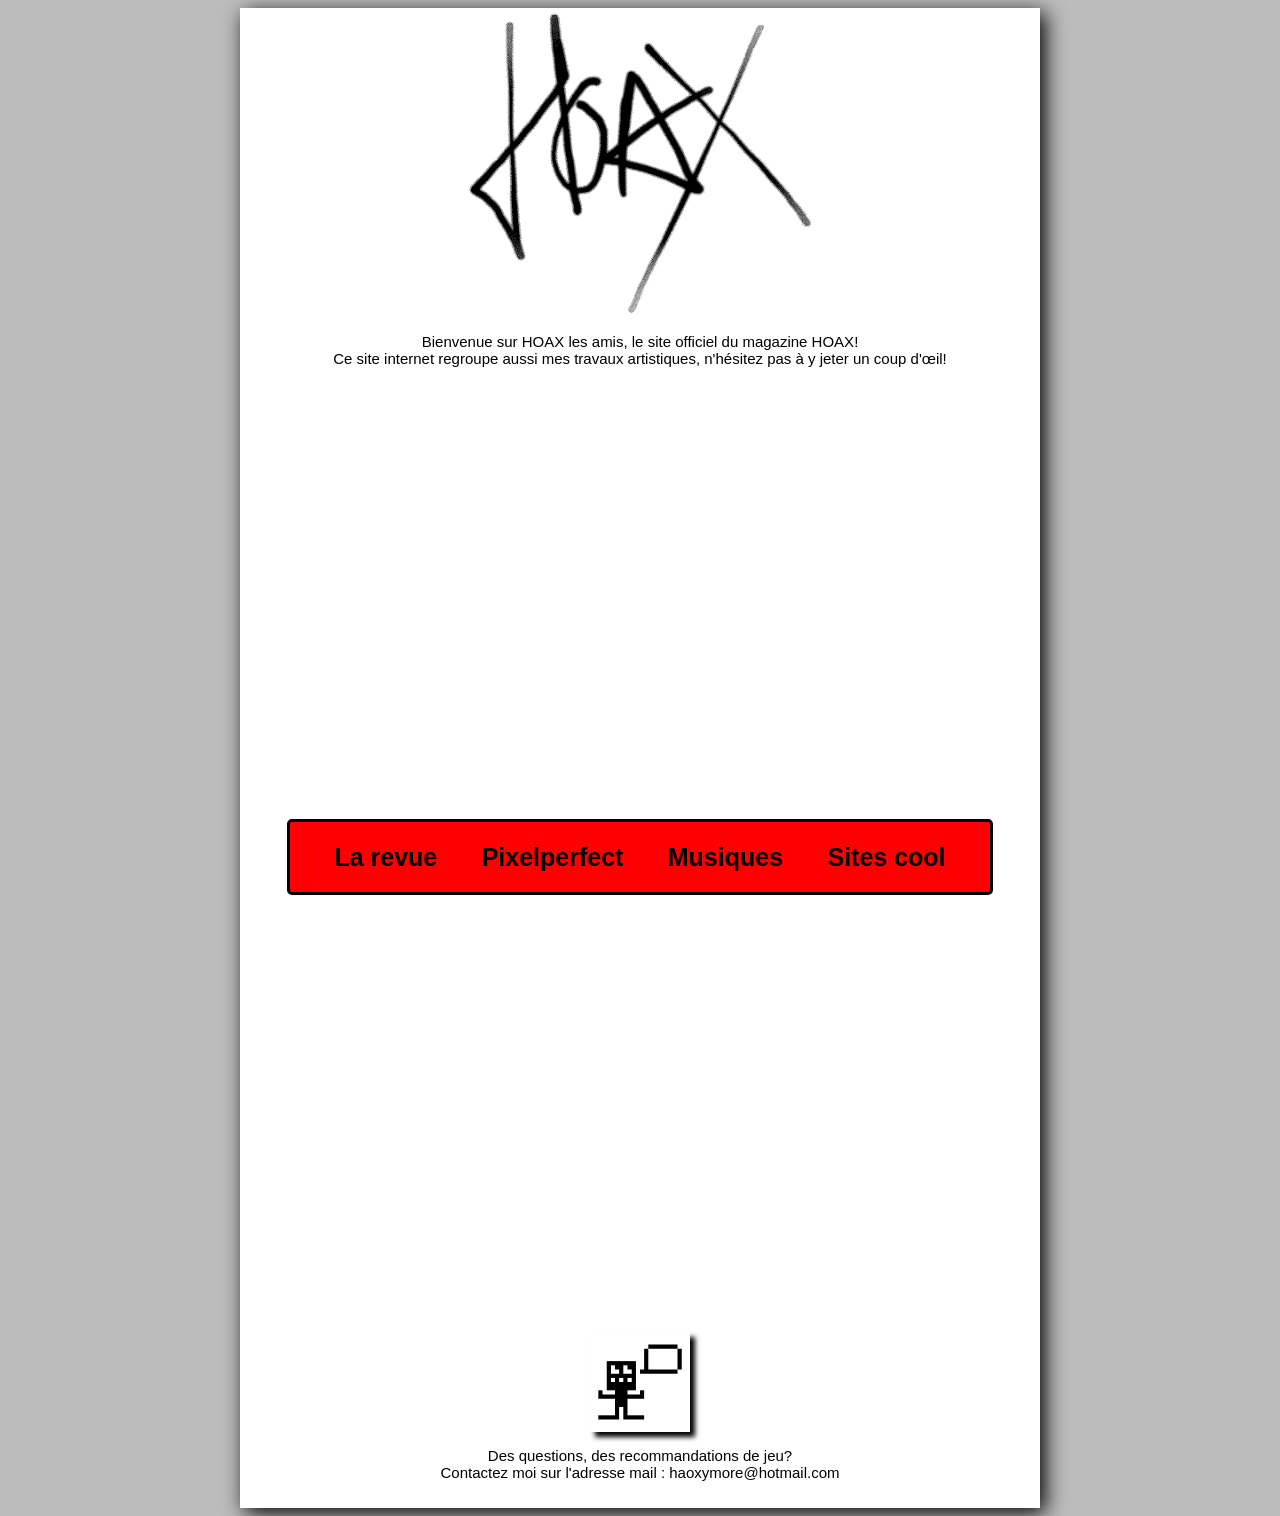
<file: index.html>
<!DOCTYPE html>
<html>
<head>
	<meta charset="utf-8">
	<meta name="viewport" content="width=device-width, initial-scale=1">
	<link rel="stylesheet" type="text/css" href="css_styles/main_body.css">
	<link rel="stylesheet" type="text/css" href="css_styles/index.css">
	<link rel="icon" href="./css_styles/assets/images/HOAX.gif" type="image/x-icon"/>
	<title>HOAX!</title>
</head>
<body>

<title>HOAX!</title>

<div id="main">

<div id="logo"></div>


<p id="texte_presentation">Bienvenue sur HOAX les amis, le site officiel du magazine HOAX! <br> Ce site internet regroupe aussi mes travaux artistiques, n'hésitez pas à y jeter un coup d'œil! </p>

<div id="centerboxmain">

<div id="navigation">
	
	<a href="la_revue.html">La revue</a>
	<a href="pixelperfect.html">Pixelperfect</a>
	<a href="musiques.html">Musiques</a>
	<a href="les_sites_cool.html">Sites cool</a>

</div>

</div>


<footer>

<div id="logo2"></div>
	
<p id="mentions_legales"> Des questions, des recommandations de jeu? <br> Contactez moi sur l'adresse mail : haoxymore@hotmail.com </p>

</footer>

</div>


</body>
</html>
</file>
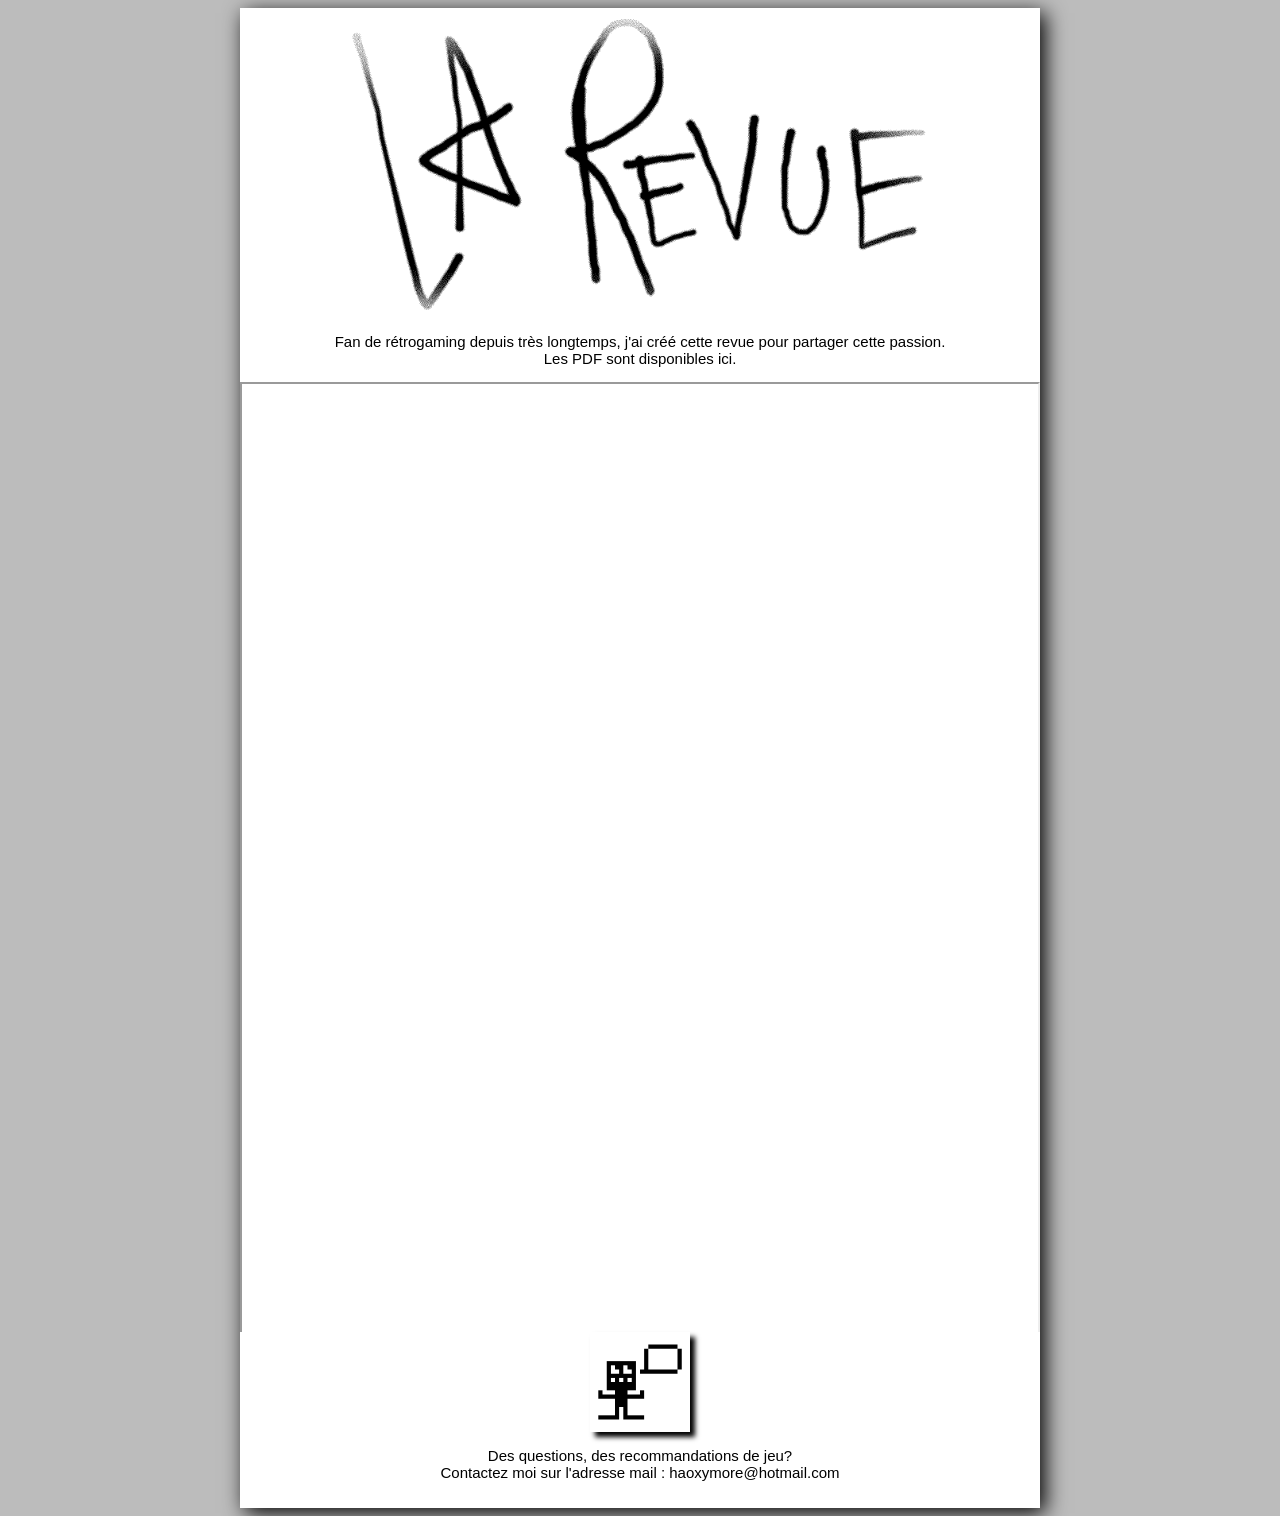
<file: la_revue.html>
<!DOCTYPE html>
<html>
<head>
	<meta charset="utf-8">
	<meta name="viewport" content="width=device-width, initial-scale=1">
	<link rel="stylesheet" type="text/css" href="css_styles/main_body.css">
	<link rel="stylesheet" type="text/css" href="css_styles/la_revue.css">
	<link rel="icon" href="./css_styles/assets/images/HOAX.gif" type="image/x-icon"/>
</head>
<title>HOAX!</title>
<body>

<title>HOAX!</title>

<div id="main">

<div id="larevue"></div>

<p id="texte_presentation">Fan de rétrogaming depuis très longtemps, j'ai créé cette revue pour partager cette passion. <br> Les PDF sont disponibles ici. </p>

<div id="centerboxmain">

<iframe
  src="css_styles/assets/PDF/HOAX1.pdf"
  width="100%"
  height="100%"
></iframe>

</div>

<footer>

<div id="logo2"></div>
	
<p id="mentions_legales"> Des questions, des recommandations de jeu? <br> Contactez moi sur l'adresse mail : haoxymore@hotmail.com </p>

</footer>

</div>


</body>
</html>
</file>
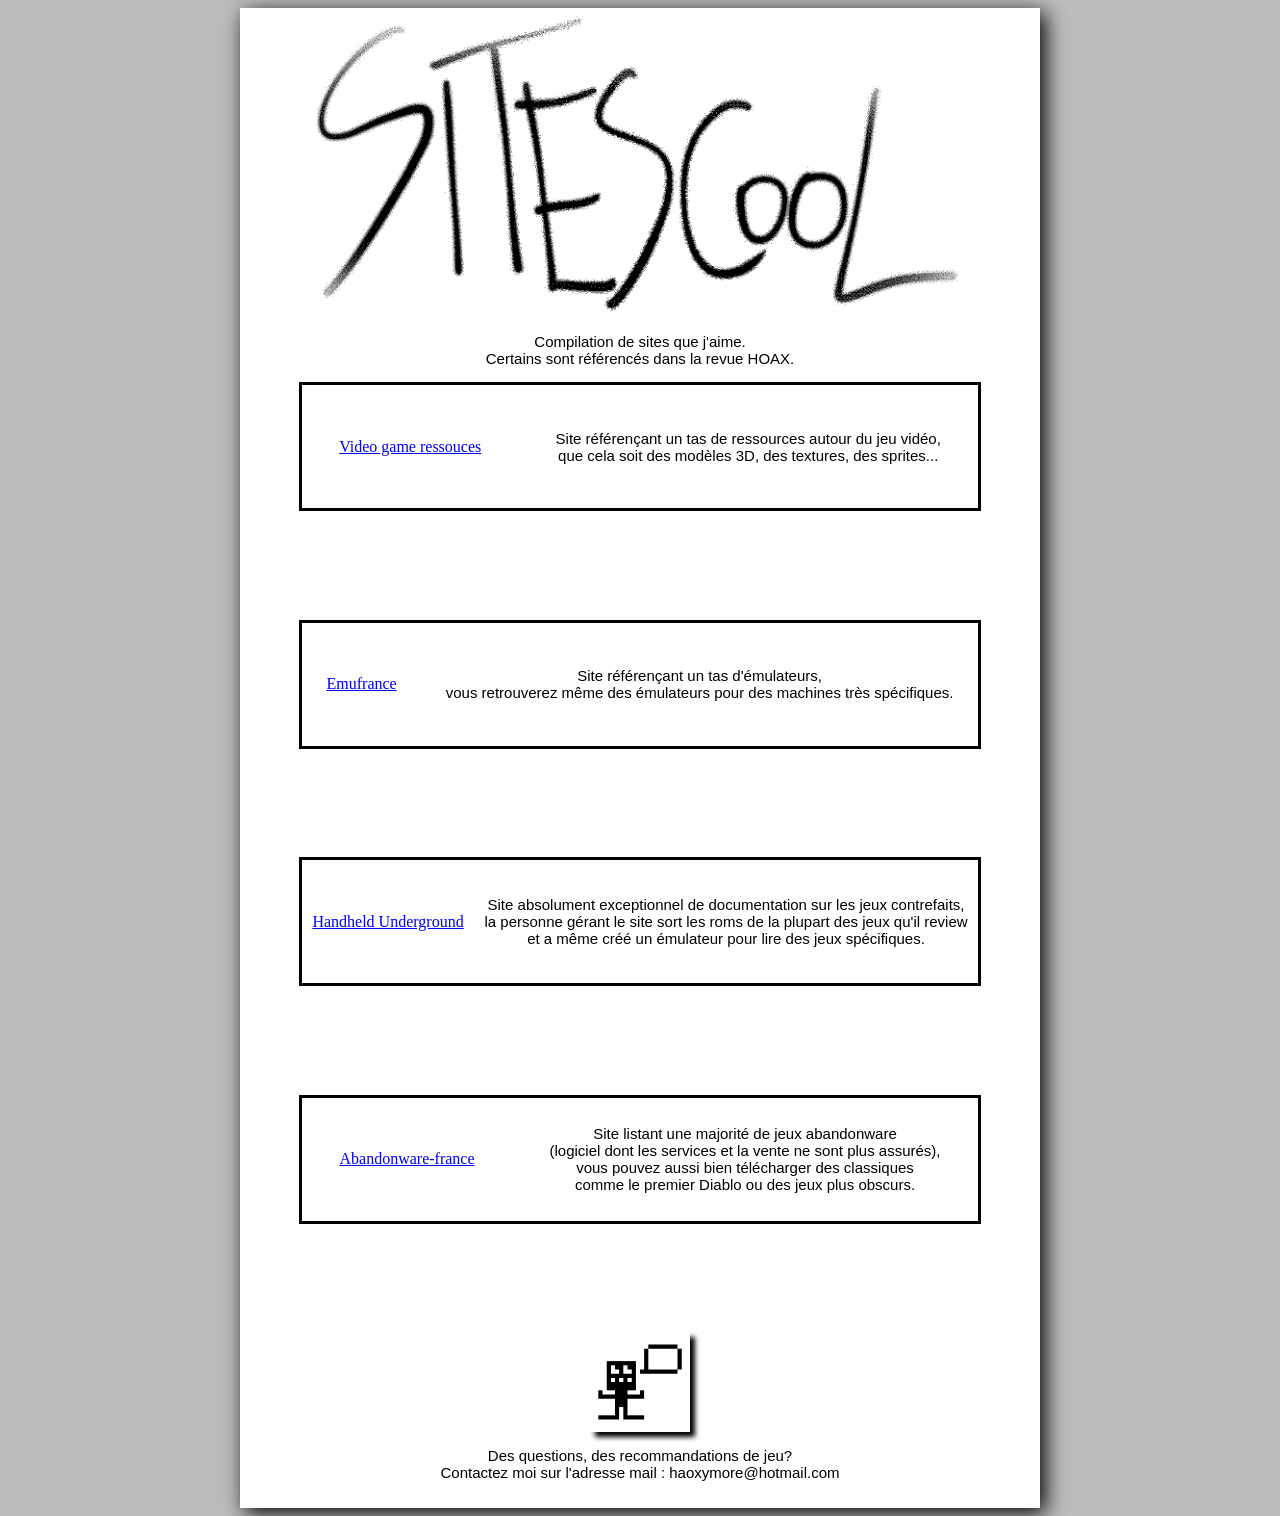
<file: les_sites_cool.html>
<!DOCTYPE html>
<html>
<head>
	<meta charset="utf-8">
	<meta name="viewport" content="width=device-width, initial-scale=1">
	<link rel="stylesheet" type="text/css" href="css_styles/main_body.css">
	<link rel="stylesheet" type="text/css" href="css_styles/les_sites_cool.css">
	<link rel="icon" href="./css_styles/assets/images/HOAX.gif" type="image/x-icon"/>
	<title>HOAX!</title>
</head>
<body>

<title>HOAX!</title>

<div id="main">

<div id="les_sites_cool"></div>

<p id="texte_presentation">Compilation de sites que j'aime. <br> Certains sont référencés dans la revue HOAX. </p>

<div id="centerboxmain">

	<div id="block">
		<a href="https://www.vg-resource.com/">Video game ressouces</a>

	<p id="description">Site référençant un tas de ressources autour du jeu vidéo, <br> que cela soit des modèles 3D, des textures, des sprites...</p>
</div>

<div id="block">
		<a href="https://www.emu-france.com/">Emufrance</a>

	<p id="description">Site référençant un tas d'émulateurs, <br> vous retrouverez même des émulateurs pour des machines très spécifiques.</p>
</div>

<div id="block">
		<a href="https://hhug.me/">Handheld Underground</a>

	<p id="description">Site absolument exceptionnel de documentation sur les jeux contrefaits, <br> la personne gérant le site sort les roms de la plupart des jeux qu'il review <br> et a même créé un émulateur pour lire des jeux spécifiques.</p>
</div>

<div id="block">
		<a href="https://www.abandonware-france.org/">Abandonware-france</a>

	<p id="description">Site listant une majorité de jeux abandonware <br> (logiciel dont les services et la vente ne sont plus assurés), <br> vous pouvez aussi bien télécharger des classiques <br> comme le premier Diablo ou des jeux plus obscurs.</p>
</div>

</div>

<footer>

<div id="logo2"></div>
	
<p id="mentions_legales"> Des questions, des recommandations de jeu? <br> Contactez moi sur l'adresse mail : haoxymore@hotmail.com </p>

</footer>

</div>


</body>
</html>
</file>
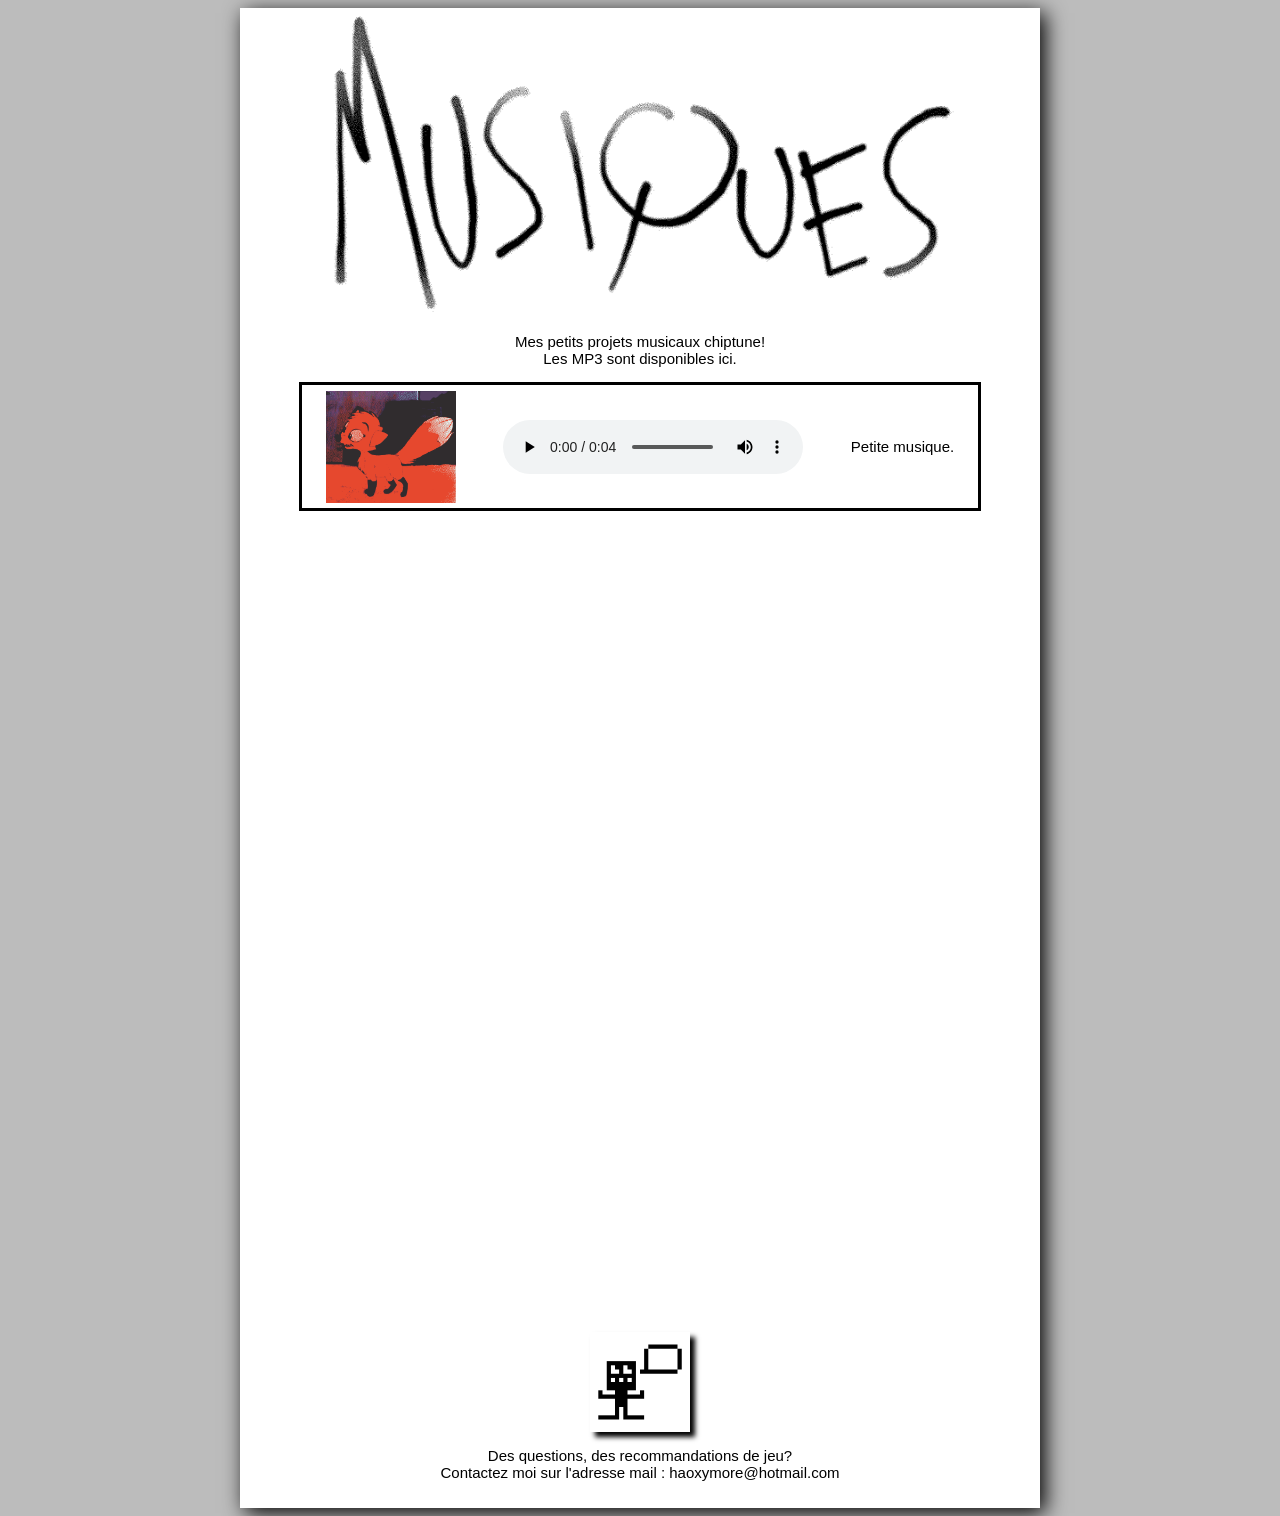
<file: musiques.html>
<!DOCTYPE html>
<html>
<head>
	<meta charset="utf-8">
	<meta name="viewport" content="width=device-width, initial-scale=1">
	<link rel="stylesheet" type="text/css" href="css_styles/main_body.css">
	<link rel="stylesheet" type="text/css" href="css_styles/musiques.css">
	<link rel="icon" href="./css_styles/assets/images/HOAX.gif" type="image/x-icon"/>
	<title>HOAX!</title>
</head>
<body>

<title>HOAX!</title>

<div id="main">

<div id="musiques"></div>

<p id="texte_presentation">Mes petits projets musicaux chiptune! <br> Les MP3 sont disponibles ici. </p>

<div id="centerboxmain">

	<div id="block">
	<div id="musicimage"></div>
	<audio controls src="css_styles/assets/MP3/cooler.wav"> </audio>
	<p id="description"> Petite musique. </p>
	</div>

</div>

<footer>

<div id="logo2"></div>
	
<p id="mentions_legales"> Des questions, des recommandations de jeu? <br> Contactez moi sur l'adresse mail : haoxymore@hotmail.com </p>

</footer>

</div>


</body>
</html>
</file>
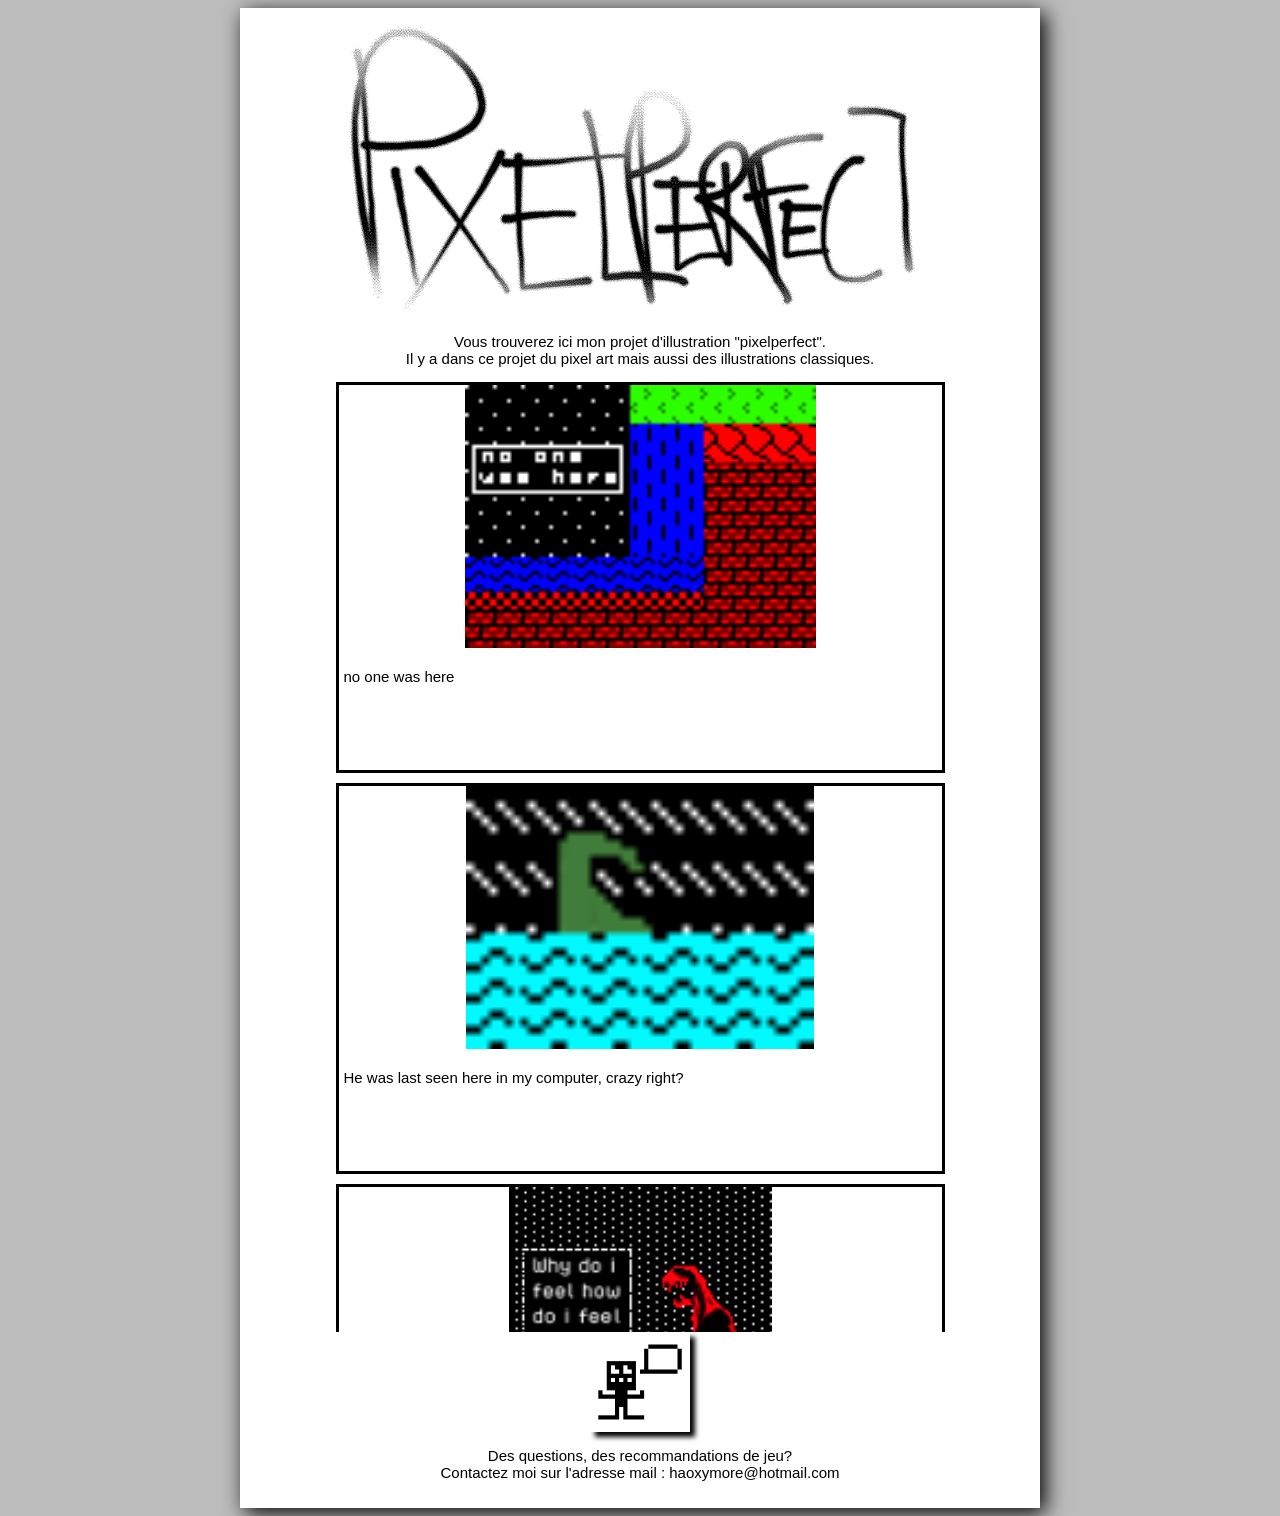
<file: pixelperfect.html>
<!DOCTYPE html>
<html>
<head>
	<meta charset="utf-8">
	<meta name="viewport" content="width=device-width, initial-scale=1">
	<link rel="stylesheet" type="text/css" href="css_styles/main_body.css">
	<link rel="stylesheet" type="text/css" href="css_styles/pixelperfect.css">
	<link rel="icon" href="./css_styles/assets/images/HOAX.gif" type="image/x-icon"/>
	<title>HOAX!</title>
</head>
<body>



<div id="main">

<div id="pixelperfect"></div>

<p id="texte_presentation">Vous trouverez ici mon projet d'illustration "pixelperfect". <br> Il y a dans ce projet du pixel art mais aussi des illustrations classiques. </p>

<div id="centerboxmain">

	<div id="block">
		

		<div id="image1"></div>
		<p id="text"> no one was here</p>

	</div>
	
	<div id="block">
		

		<div id="image2"></div>
		<p id="text"> He was last seen here in my computer, crazy right?</p>

	</div>

	<div id="block">
		

		<div id="image3"></div>
		<p id="text"> Remember when it happen? Remember how it happen? <br> Think about it...</p>

	</div>


</div>

<footer>

<div id="logo2"></div>
	
<p id="mentions_legales"> Des questions, des recommandations de jeu? <br> Contactez moi sur l'adresse mail : haoxymore@hotmail.com </p>

</footer>

</div>


</body>
</html>
</file>
<file: css_styles/main_body.css>
body
{
	background-color: #bcbcbc ;
	display: flex;
	justify-content: center;
	align-items: center;

}

#main
{
	width: 800px;
	height: 1500px;
	background-color: white;
	box-shadow: 5px 5px 20px black ; 
}

#centerboxmain
{
	width: 800px;
	height: 950px;
	display: flex;
	justify-content: space-evenly;
	flex-flow: row wrap;
	overflow-y: scroll;
}

footer
{
	height: auto;
}


#logo2
{
	background-image: url("assets/images/HOAX.png");
	background-repeat: no-repeat;
	width: 100px;
	height: 100px;
	background-size: contain;
	box-shadow: 5px 5px 5px black; 
	margin: auto;
}

#mentions_legales
{
	font-family: arial;
	font-size: 15px;
	text-align: center;
}
</file>
<file: css_styles/index.css>
#logo
{
	background-image: url("assets/images/hoax_logo.png");
	display: flex;
    background-size: contain;
    background-repeat: no-repeat;
    height: 310px;
    background-position: center;
}

#texte_presentation
{
	text-align: center;
}


p
{
	color: black;
	font-family: arial;
	font-size: 15px;
	text-decoration: ;
}



#navigation
{

	display: flex;
	justify-content: space-evenly;
	align-items: center;
	background-color: red;
	border-color: black;
	border-style: solid;
	border-radius: 5px;
	width: 700px;
	height: 70px;
	flex-direction: row;
	margin: auto;
}

a
{
	font-family:arial ;
	font-size: 25px;
	color: black;
	font-weight: bold;
	text-decoration: none;

  }


a:hover
{
	color: blue;

  }
</file>
<file: css_styles/la_revue.css>
#larevue
{
	background-image: url("assets/images/la_revue.png");
    background-size: contain;
    background-repeat: no-repeat;
    height: 310px;
    background-position: center;
}


p
{
	text-align: center;
	color: black;
	font-family: arial;
	font-size: 15px;
}
</file>
<file: css_styles/les_sites_cool.css>
#les_sites_cool
{
	background-image: url("assets/images/sites_cool.png");
    background-size: contain;
    background-repeat: no-repeat;
    background-position: center;
    height: 310px;
}


#block
{
	height: 123px;
	width: 676px;
	border-color: black;
	border-style: solid;
	margin-bottom: 10px;
	display: flex;
	align-items: center;
	justify-content: space-around;


}



p
{
	text-align: center;
	color: black;
	font-family: arial;
	font-size: 15px;
}
</file>
<file: css_styles/musiques.css>
#musiques
{
	background-image: url("assets/images/musiques.png");
    background-size: contain;
    background-repeat: no-repeat;
    background-position: center;
    height: 310px;
}


#block
{
	height: 123px;
	width: 676px;
	border-color: black;
	border-style: solid;
	margin-bottom: 10px;
	display: flex;
	align-items: center;
	justify-content: space-around;


}

#musicimage
{
	width: 130px;
	height:130px ;
	border-color: black;
	background-size: contain;
	background-repeat: no-repeat;
	background-image: url("assets/images/regerg.png");
	background-position: center;
}



p
{
	text-align: center;
	color: black;
	font-family: arial;
	font-size: 15px;
}
</file>
<file: css_styles/pixelperfect.css>
#pixelperfect
{
	background-image: url("assets/images/pixelperfect.png");
    background-size: contain;
    background-repeat: no-repeat;
    height: 310px;
    background-position: center;
}


#block
{
	height: 385px;
	width: 603px;
	border-color: black;
	border-style: solid;
	margin-bottom: 10px;

}


#image1
{
	height: 263px;
	width: 603px;
	border-color: black;
	background-size: contain;
	background-repeat: no-repeat;
	background-image: url("assets/images/screenmodif.png");
	background-position: center;
}

#image2
{
	height: 263px;
	width: 603px;
	border-color: black;
	background-size: contain;
	background-repeat: no-repeat;
	background-image: url("assets/images/ness.png");
	background-position: center;
}

#image3
{
	height: 263px;
	width: 603px;
	border-color: black;
	background-size: contain;
	background-repeat: no-repeat;
	background-image: url("assets/images/dufu.png");
	background-position: center;
}

#text
{
	text-align: left;
	padding: 5px;



}

p
{
	text-align: center;
	color: black;
	font-family: arial;
	font-size: 15px;
}
</file>
